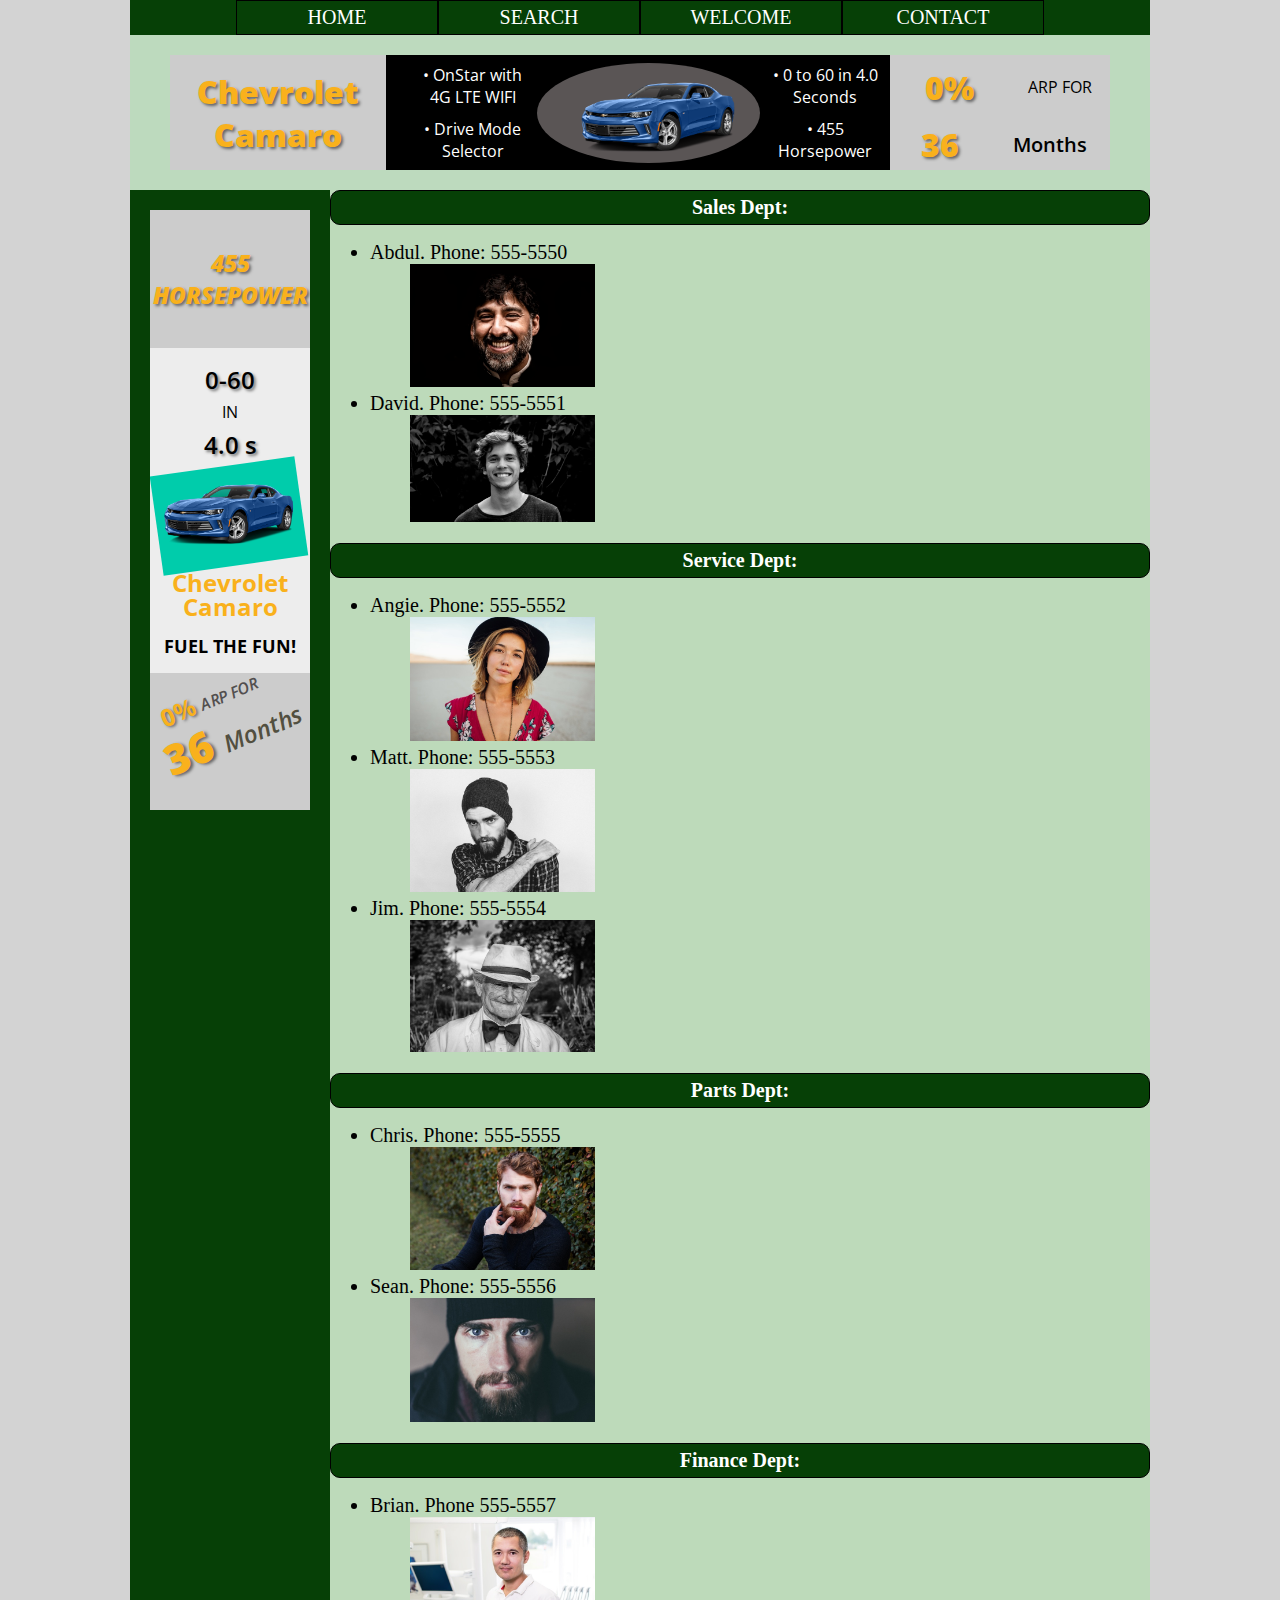
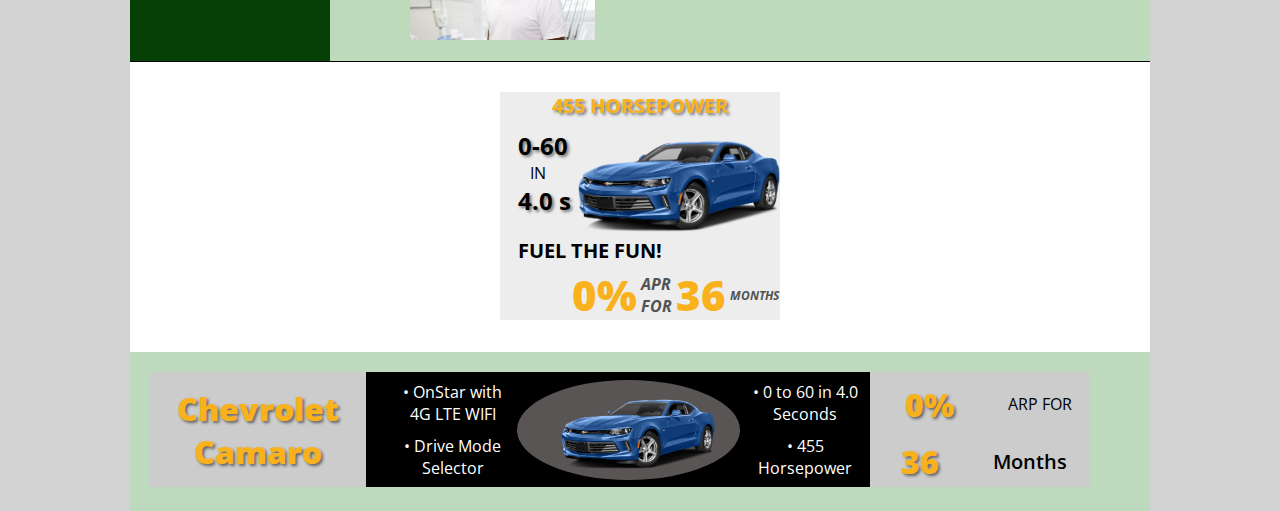
<file: index.html>
<!DOCTYPE html>
<html>

<head>
  <meta charset="utf-8">
  <title>Staff Page</title>
  <link rel="stylesheet" href="HTML & CSS/style.css">
</head>

<body>
  <header>
    <div class="nav-wide">
      <nav>
        <ul class="nav-bar">
          <a href="#">
            <li class="nav-item">Home</li>
          </a>
          <div class="dropdown">
            <a href="#">
              <li class="nav-item" id="search">Search</li>
            </a>
            <div class="search-content">
              <a href="#">
                Search New
              </a>
              <a href="#">
                Search Used
              </a>
              <a href="#">
                Search Cars
              </a>
              <a href="#">
                Search Trucks
              </a>
              <a href="#">
                Search SUV's
              </a>
              <a href="#">
                Request Quote
              </a>
            </div>
          </div>
          <a href="#">
            <li class="nav-item" id="welcome">Welcome</li>
          </a>
          <a href="#">
            <li class="nav-item" id="contact">Contact</li>
          </a>
        </ul>
      </nav>
    </div>
    <div class="topAd">
      <iframe src="Design/Banner.html" scrolling="no" width="940" height="115" style="border: none;"></iframe>
    </div>
  </header>
  <aside class="sidead">
    <iframe src="Design/Skyline.html" width="160" height="600" scrolling="no" style="border: none;"></iframe>
  </aside>
  <main>
    <section class="contacts" id="sales">
      <h4 class="contact-header">Sales Dept:</h4>
      <ul>
        <li>Abdul. Phone: 555-5550
          <ul class="innerList">
            <li><img src="HTML & CSS/staff_photos/abdul_photo.jpeg" alt="Photo of Abdult"> </li>
          </ul>
        </li>
        <li>David. Phone: 555-5551
          <ul class="innerList">
            <li><img src="HTML & CSS/staff_photos/david_photo.jpeg" alt="Photo of David"></li>
          </ul>
        </li>
      </ul>
    </section>
    <section class="contacts" id="Service">
      <h4 class="contact-header">Service Dept:</h4>
      <ul>
        <li>Angie. Phone: 555-5552
          <ul class="innerList">
            <li><img src="HTML & CSS/staff_photos/angie_photo.jpeg" alt="Photo of Angie"></li>
          </ul>
        </li>
        <li>Matt. Phone: 555-5553
          <ul class="innerList">
            <li><img src="HTML & CSS/staff_photos/matt_photo.jpeg" alt="Photo of Matt"></li>
          </ul>
        </li>
        <li>Jim. Phone: 555-5554
          <ul class="innerList">
            <li><img src="HTML & CSS/staff_photos/jim_photo.jpeg" alt="Photo of Jim"></li>
          </ul>
        </li>
      </ul>
    </section>
    <section class="contacts" id="Parts">
      <h4 class="contact-header">Parts Dept:</h4>
      <ul>
        <li>Chris. Phone: 555-5555
          <ul class="innerList">
            <li><img src="HTML & CSS/staff_photos/chris_photo.jpeg" alt="Photo of Chris"></li>
          </ul>
        </li>
        <li>Sean. Phone: 555-5556
          <ul class="innerList">
            <li><img src="HTML & CSS/staff_photos/sean_photo.jpeg" alt="Photo of Sean"></li>
          </ul>
        </li>
      </ul>
    </section>
    <section class="contacts" id="Finance">
      <h4 class="contact-header">Finance Dept:</h4>
      <ul>
        <li>Brian. Phone 555-5557
          <ul class="innerList">
            <li><img src="HTML & CSS/staff_photos/brian_photo.jpeg" alt="Photo of Brian"></li>
          </ul>
        </li>
      </ul>
    </section>
  </main>
  <div class="adMain">
    <iframe src="Design/Rectangle.html" width="300" height="250" scrolling="no" style="border: none;"></iframe>
  </div>
  <footer>
    <iframe src="Design/Banner.html" scrolling="no" width="940" height="115" style="border: none;"></iframe>
  </footer>

  <script src="https://ajax.googleapis.com/ajax/libs/jquery/3.2.1/jquery.min.js"></script>
</body>

</html>
</file>
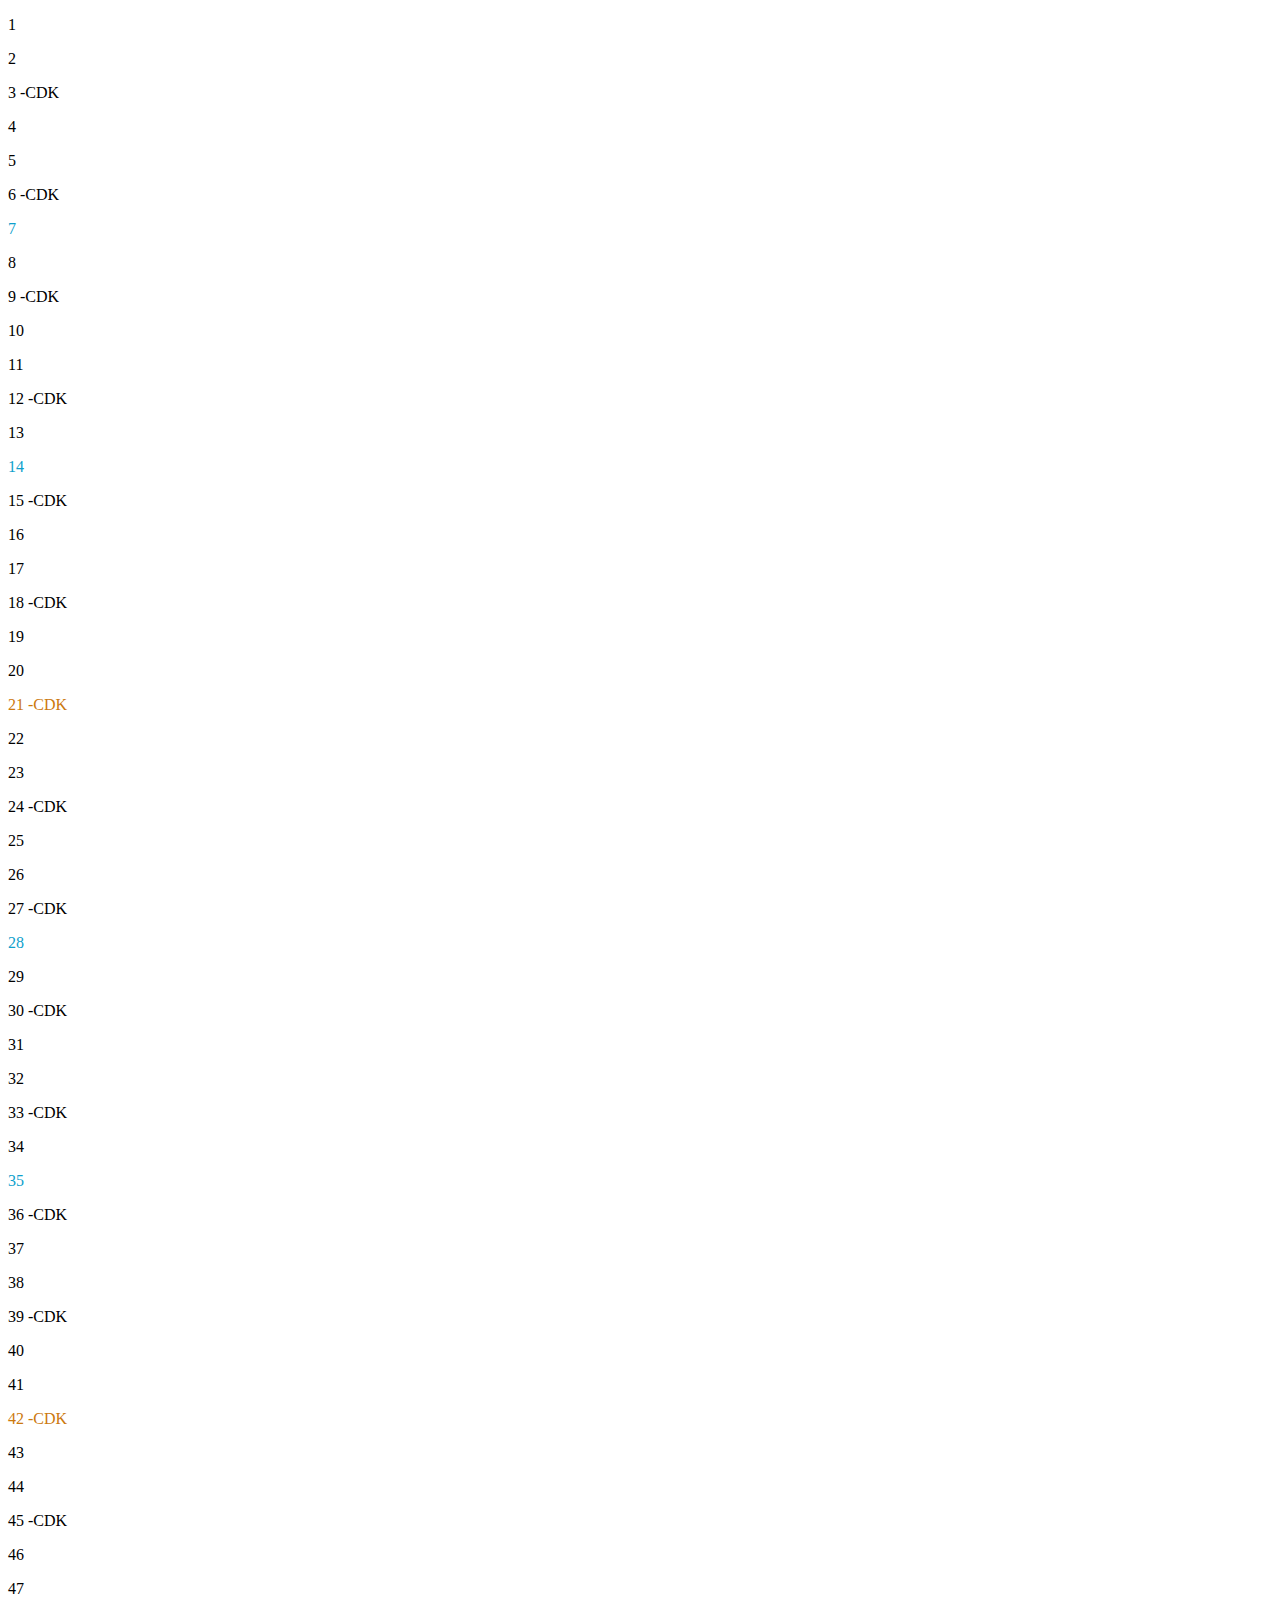
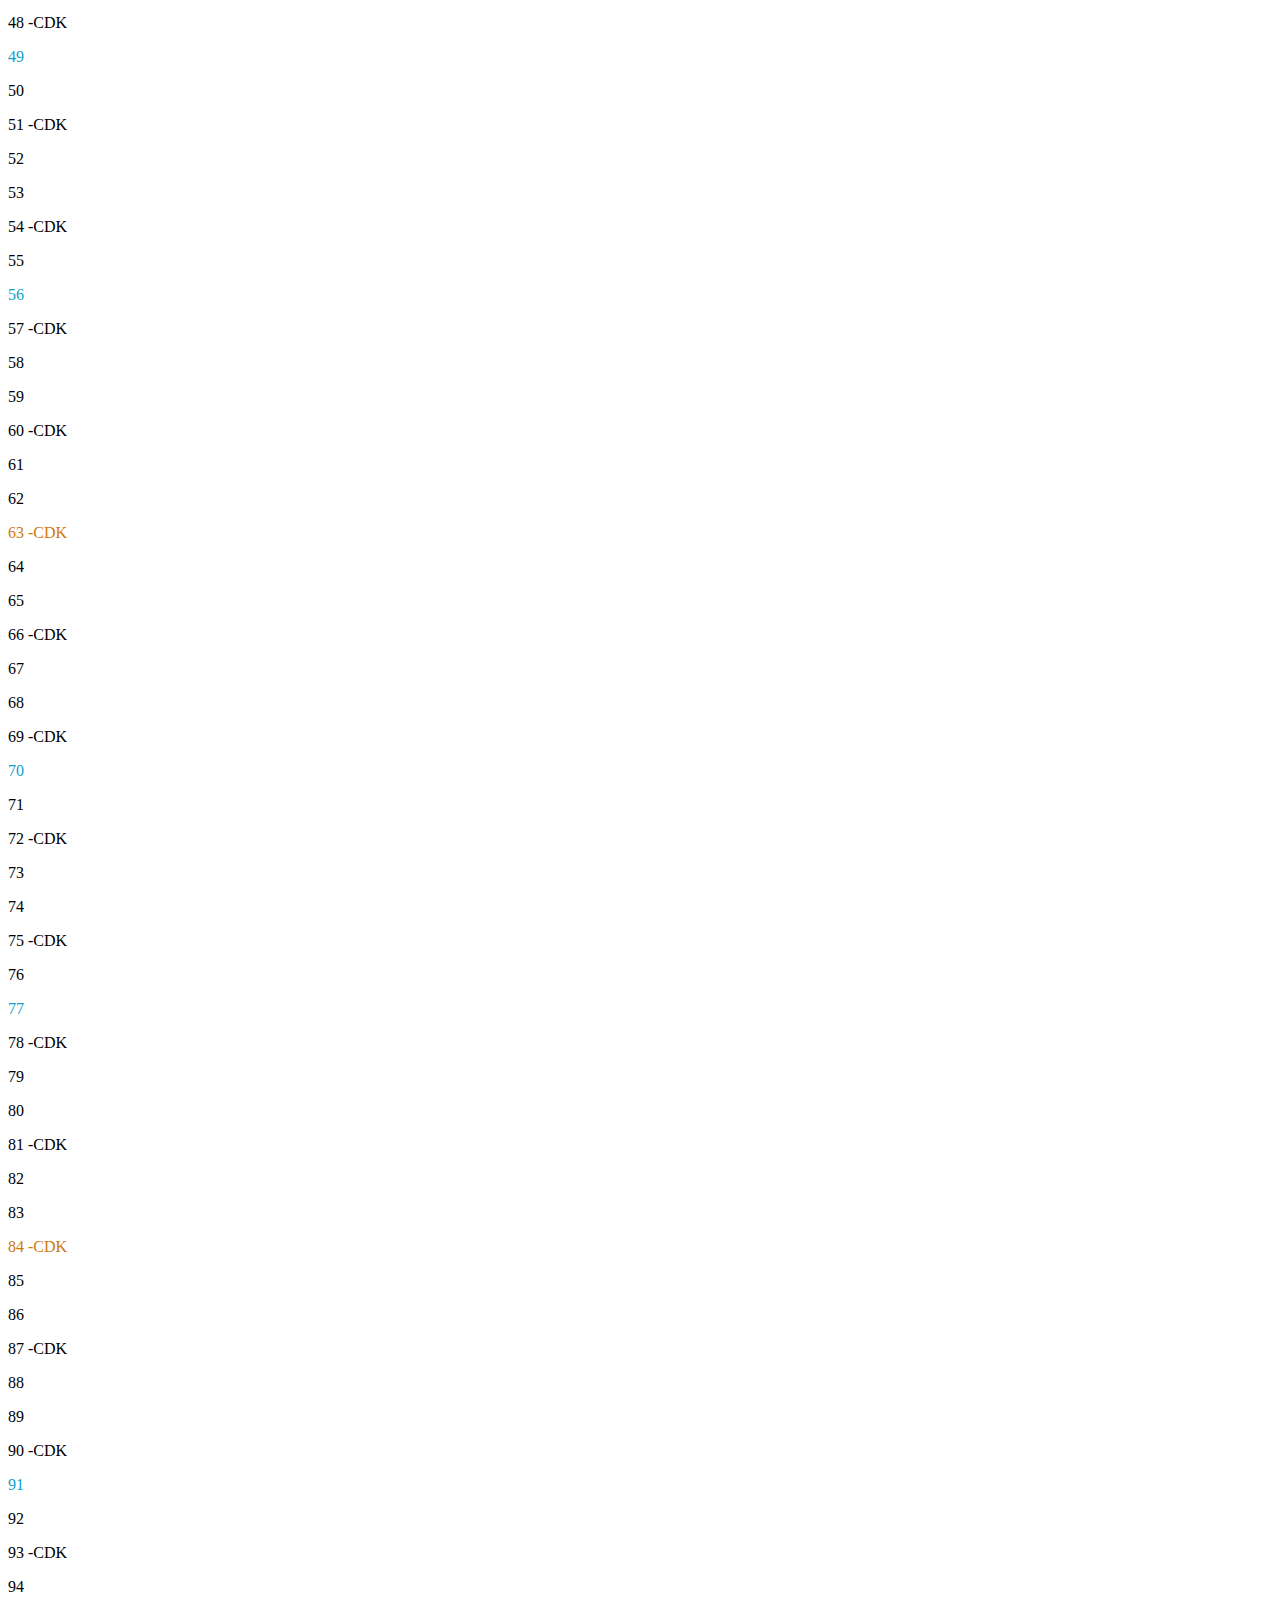
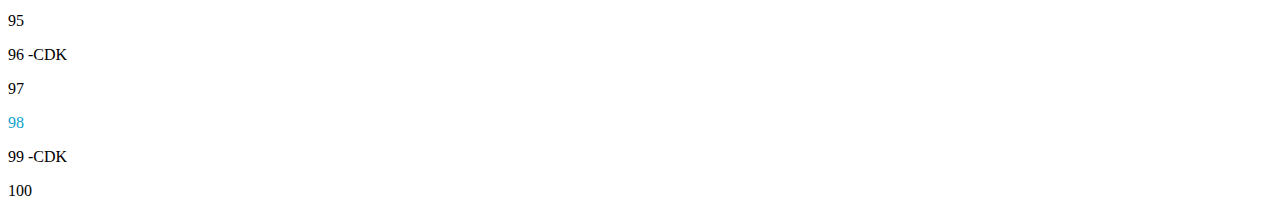
<file: Javascript_jQuery/index.html>
<!DOCTYPE html>
<html>
  <head>
    <meta charset="utf-8">
    <title>Javascript/jQuery</title>
    <style media="screen">
      .orange {
        color: #CC790E;
      }
      .blue {
        color: #0E9FCC;
      }
    </style>
  </head>
  <body>
    <div class="numbers"></div>
  </body>
  <script src="https://ajax.googleapis.com/ajax/libs/jquery/3.2.1/jquery.min.js"></script>
  <script type="text/javascript">
  $numbers = $('.numbers');

  for (var i = 1; i <= 100; i++) {
    //Checks to see if i is divisible by 3 and 7
    if (i%3 === 0 && i%7 === 0) {
      // Appends i to numbers and adds a paragraph with a class or orange
      // and also adds -CDK to the end
      $numbers.append("<p class='orange'>" + i + " -CDK </p>");
      // Checks to see if i is divisible by only 7
    } else if(i%7 === 0) {
      // Appends i to numbers adds a paragraph with class of blue
      $numbers.append("<p class='blue'>" + i + "</p>");
      // Checks to see if i is divisible by only 3
    } else if (i%3 === 0) {
      // Appends i to numbers adds a paragraph with no class
      // and also -CDK to it also
      $numbers.append("<p>" + i + " -CDK </p>");
    } else {
      // Appends paragraph with i if it doesn't fit any of the
      // other tests
      $numbers.append("<p>" + i + "</p>");
    }
  }
  </script>
  <!-- <script src="script.js" charset="utf-8"></script> -->
</html>
</file>
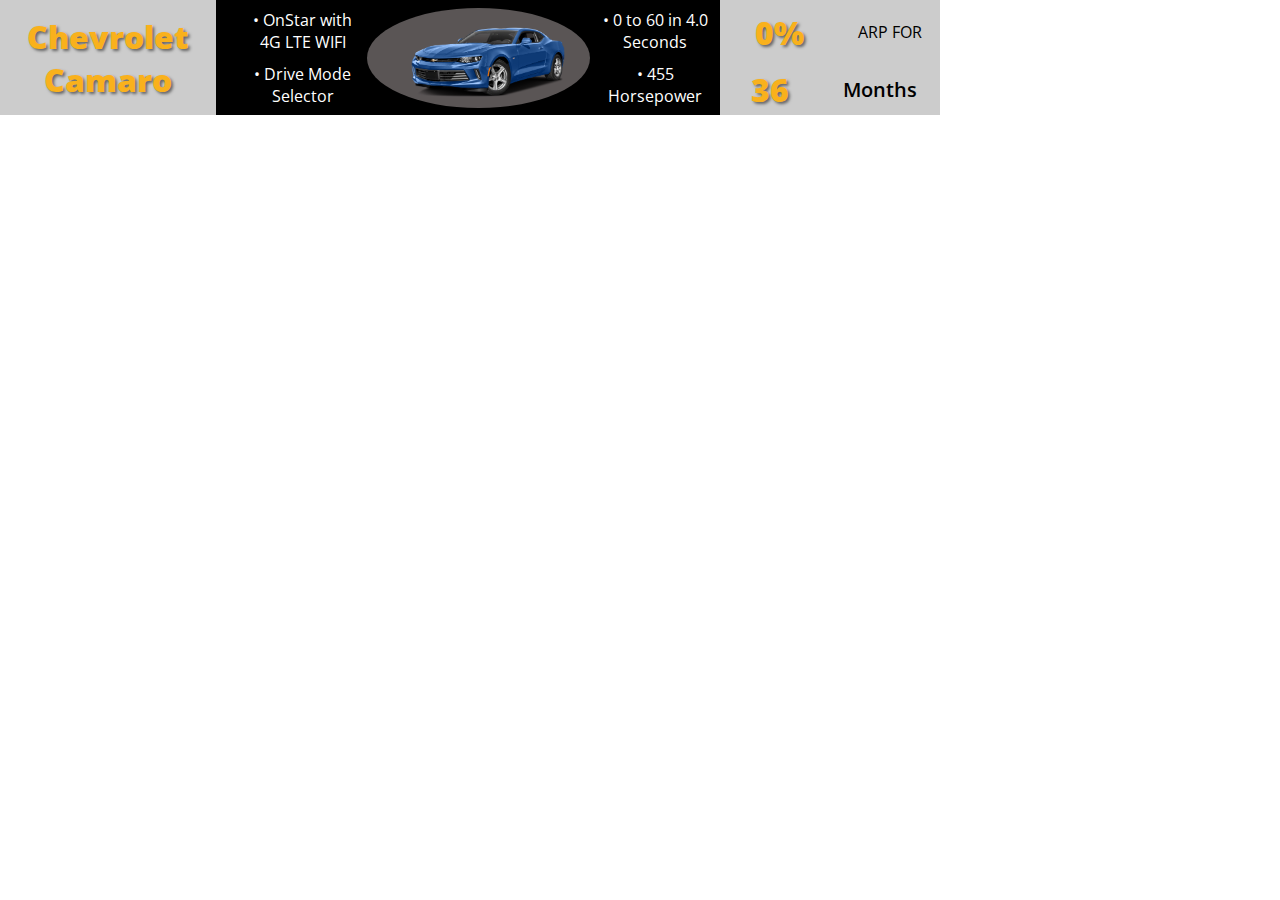
<file: Design/Banner.html>
<!DOCTYPE html>
<html>

<head>
  <meta charset="utf-8">
  <title>Banner</title>
  <link rel="stylesheet" type="text/css" href="https://fonts.googleapis.com/css?family=Open+Sans:800,400,600">
</head>

<body style="padding: 0; margin: 0;">
  <div style="width: 940px; height: 115px; background-color: #000000;">
    <table border="0" cellpadding="0" cellspacing="0">
      <tr>
        <td style="width: 216px; height: 115px; background-color: rgb(204,204,204);">
          <div>
            <p style="padding: 0; margin: 0; font-weight: 800; color: rgb(249, 177, 28); font-size: 32px; font-family: 'Open Sans'; text-align: center; text-shadow: rgba(0,0,0,.5) 2px 2px 3px;">Chevrolet Camaro</p>
          </div>
        </td>
        <td style="width: 130px; padding-left: 22px;">
          <p style="margin: 0; padding: 5px; font-weight: 400; color: rgb(255,255,255); font-size: 16px; font-family: 'Open Sans'; text-align: center;">• OnStar with 4G LTE WIFI</p>
          <p style="margin: 0; padding: 5px; font-weight: 400; color: rgb(255,255,255); font-size: 16px; font-family: 'Open Sans'; text-align: center;">• Drive Mode Selector</p>
        </td>
        <td>
          <div style="width: 223px; height: 100px;">
            <div style="background-color: rgb(90,85,85); width: 100%; height: 100%; border-radius: 50%;">
              <img src="img/2017-Chevrolet-Camaro.png" alt="" width="166" height="91" style="position: absolute; left: 405px; top: 17px;">
            </div>
          </div>
        </td>
        <td style="width: 130px;">
          <p style="margin: 0; padding: 5px; font-weight: 400; color: rgb(255,255,255); font-size: 16px; font-family: 'Open Sans'; text-align: center;">• 0 to 60 in 4.0 Seconds</p>
          <p style="margin: 0; padding: 5px; font-weight: 400; color: rgb(255,255,255); font-size: 16px; font-family: 'Open Sans'; text-align: center;">• 455 Horsepower</p>
        </td>
        <td style="width: 220px; height: 115px; background-color: rgb(204, 204, 204); text-align: center;">
          <table border="0" cellpadding="0" cellspacing="0" style="width: 100%; height: 100%;">
            <tr>
              <td style="padding-left: 20px;">
                <p style="margin: 0;font-weight: 800; color: rgb(249, 177, 28); font-size: 32px; font-family: 'Open Sans'; text-align: center; text-shadow: rgba(0,0,0,.5) 2px 2px 3px;">0%</p>
              </td>
              <td style="padding-left: 20px;">
                <p style="font-weight: 400; font-size: 16px; font-family: 'Open Sans'; text-align: center;">ARP FOR</p>
              </td>
            </tr>
            <tr>
              <td>
                <p style="margin: 0; font-weight: 800; color: rgb(249, 177, 28); font-size: 32px; font-family: 'Open Sans'; text-align: center; text-shadow: rgba(0,0,0,.5) 2px 2px 3px;">36</p>
              </td>
              <td>
                <p style="margin: 0; font-weight: 600; font-size: 20px; font-family: 'Open Sans'; text-align: center; text-transfrom: uppercase;">Months</p>
              </td>
            </tr>
          </table>
        </td>
      </tr>
    </table>
  </div>
</body>

</html>
</file>
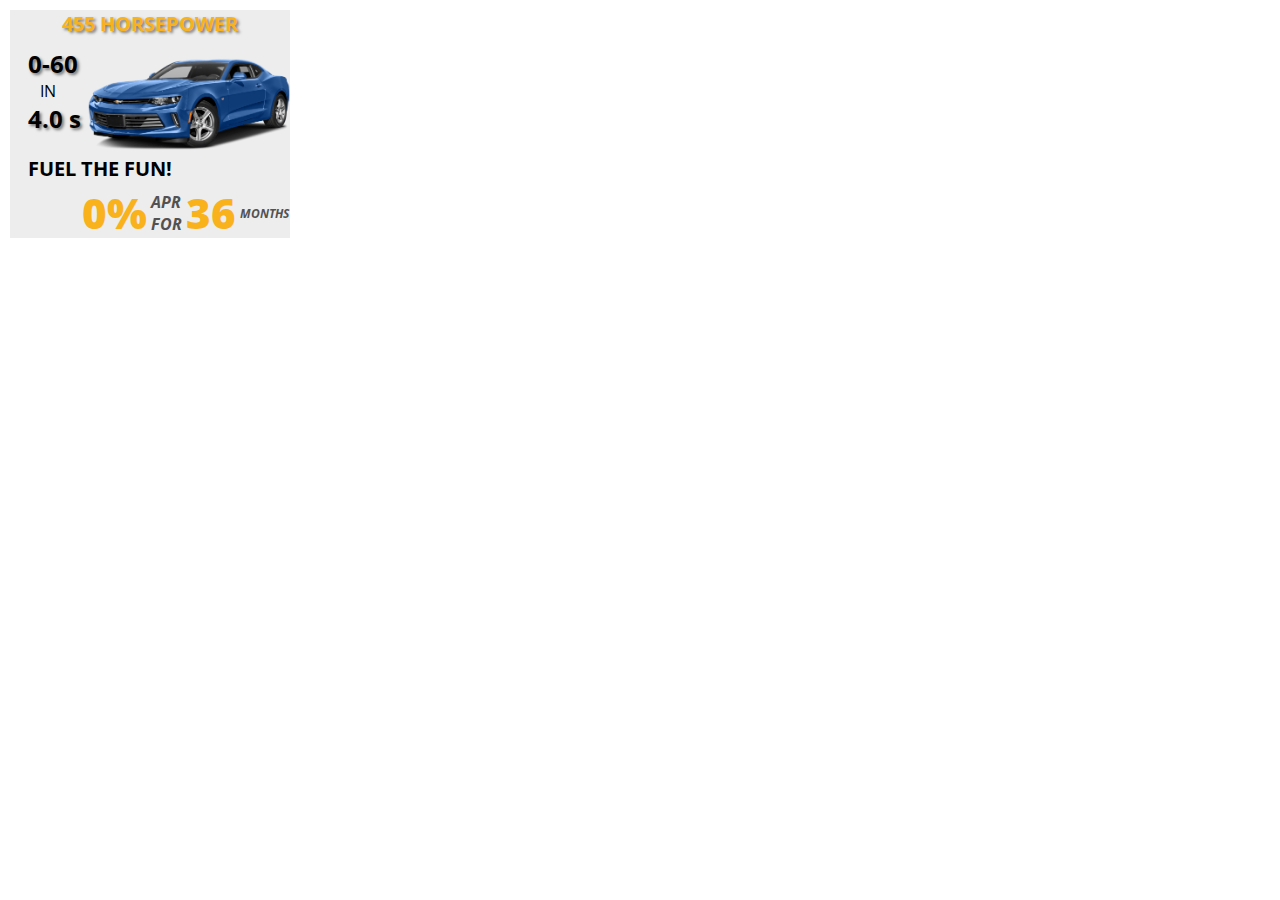
<file: Design/Rectangle.html>
<!DOCTYPE html>
<html>

<head>
  <meta charset="utf-8">
  <title>Rectangle</title>
  <link class="" id="e_0" rel="stylesheet" type="text/css" href="https://fonts.googleapis.com/css?family=Open+Sans:700,700i,800,400">
  <style>

  </style>
</head>

<body style="width: 300px; height: 250px padding: 0; margin: 0;">
  <div class="background" style="background-color: rgba(204,204,204, .35); height: 228px; width: 280px; margin-left: 10px; margin-top: 10px;">
    <img src="img/2017-Chevrolet-Camaro.png" alt="2017 Blue Camaro" width="218" height="119" style="position: absolute; top: 45px; left: 80px;">
    <div class="header">
      <h3 style="margin: 0; text-align: center; font-family: 'Open Sans'; color: rgb(249, 177, 28); font-size: 20px; text-shadow: rgba(0,0,0,.5) 2px 2px 3px;">455 HORSEPOWER</h3>
    </div>
    <div class="0-60" style="padding-left: 18px; padding-top: 10px; font-family: 'Open Sans';">
      <h3 style="font-size: 24px; margin: 0; font-weight: 700; text-shadow: rgba(0,0,0,0.5) 2px 2px 3px;">0-60</h3>
    </div>
    <div class="IN" style="padding-left: 30px; font-family: 'Open Sans';">
      <h3 style="margin: 0; padding: 0; font-weight: 400; font-size: 16px;">IN</h3>
    </div>
    <div class="sec" style="padding-left: 18px; font-family: 'Open Sans';">
      <h3 style="font-size: 24px; margin: 0; padding: 0; font-weight: 700; text-shadow: rgba(0,0,0,0.5) 2px 2px 3px;">4.0 s</h3>
    </div>
    <div class="fuel the fun" style="padding-left: 18px; padding-top: 20px; font-family: 'Open Sans';">
      <h4 style="margin: 0; padding: 0; font-weight: 700px; font-size: 20px; text-transform: uppercase;">FUEL THE FUN!</h4>
    </div>
    <div class="zero_percent" style="padding-left: 70px;">
      <table border="0" cellpadding="2px" cellspacing="0">
        <tr>
          <td>
            <span style="margin: 0; padding: 0; font-weight: 800; color: rgb(249,177,28); font-size: 42px; font-family: 'Open Sans'; line-height: 1.4;">0%</span>
          </td>
          <td>
            <table border="0" cellpadding="0" cellspacing="0" style="font-weight: 700; font-style: italic; color: rgb(82,82,82); text-transform: uppercase; font-family: 'Open Sans';">
              <tr>
                <td>APR</td>
              </tr>
              <tr>
                <td>FOR</td>
              </tr>
            </table>
          </td>
          <td>
            <span style="margin: 0 padding: 0; font-weight: 800; color: rgb(249, 177, 28); font-size: 42px; font-family: 'Open Sans'; line-height: 1.4;">36</span>
          </td>
          <td>
            <span style="margin: 0; padding: 0; font-weight: 700; font-style: italic; color: rgb(82,82,82); font-size: 12px; font-family: 'Open Sans'; letter-spacing: 0px;">MONTHS</span>
          </td>
        </tr>
      </table>
    </div>
  </div>
</body>

</html>
</file>
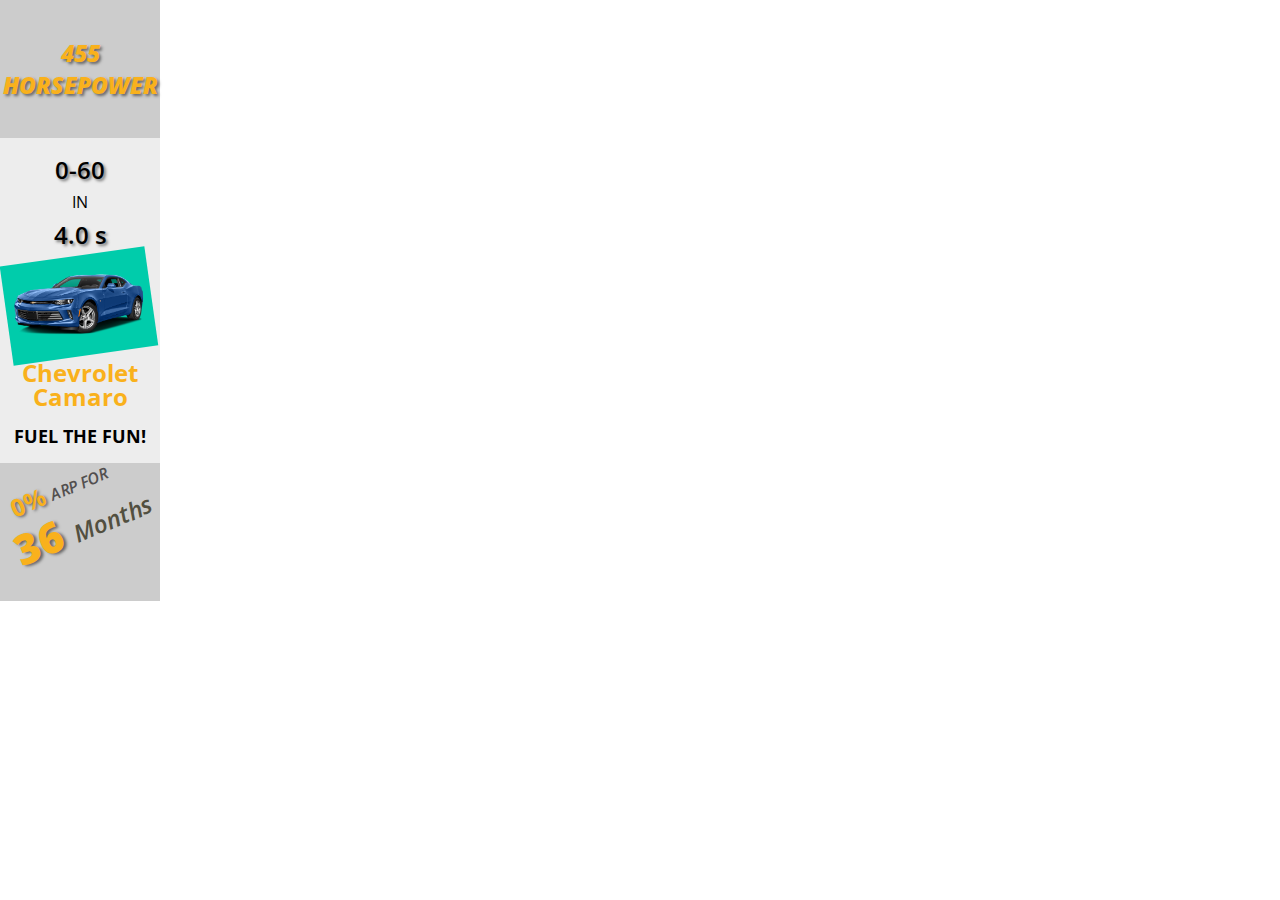
<file: Design/Skyline.html>
<!DOCTYPE html>
<html>

<head>
  <meta charset="utf-8">
  <title>Skyline</title>
  <link class="" id="e_0" rel="stylesheet" type="text/css" href="https://fonts.googleapis.com/css?family=Open+Sans:800i,600,400,700,600i">
</head>

<body style="padding: 0; margin: 0;">
  <div style="width: 160px; height: 600px; background-color: rgb(237, 237, 237);">
    <!-- TOP -->
    <div style="width: 160px; height: 138px; transform: none;">
      <div style="background-color: rgb(204,204,204); height: 100%; width: 100%;">
        <div style="padding-left: 3px; padding-top: 37px; width: 155px;">
          <h3 style="margin: 0; padding: 0; text-align: center; font-family: 'Open Sans'; font-weight: 800; font-style: italic; color: rgb(249,177,28); font-size: 23px; text-shadow: rgba(0,0,0,0.5) 2px 2px 3px;">455 HORSEPOWER</h3>
        </div>
      </div>
    </div>
    <!-- TOP -->
    <!-- MIDDLE  margin: 0; padding: 0; -->
    <div style="padding-top: 15px;">
      <p style="margin: 0; padding: 0; font-weight: 600; font-style: normal; font-size: 24px; font-family: 'Open Sans'; text-align: center; text-shadow: rgba(0, 0, 0, .5) 2px 2px 3px;">0-60</p>
    </div>
    <div style="padding-top: 5px;">
      <p style="margin: 0; padding: 0; font-weight: 400; font-style: normal; font-size: 16px; font-family: 'Open Sans'; text-align: center;">IN</p>
    </div>
    <div style="padding-top: 5px; margin-bottom: 5px;">
      <p style="margin: 0; padding: 0; font-weight: 600; font-style: normal; font-size: 24px; font-family: 'Open Sans'; text-align: center; text-shadow: rgba(0,0,0, .5) 2px 2px 3px;">4.0 s</p>
    </div>
    <div>
      <table style="background-color: rgb(0, 204, 171); transform: rotate(352deg);height: 100px; margin-left: 6px;">
        <tr>
          <td>
            <img src="img/2017-Chevrolet-Camaro.png" alt="Blue 2017 Chevrolet Camaro SS" width="140" height="79" style="transform: rotate(-352deg);">
          </td>
        </tr>
      </table>
    </div>
    <div>
      <p style="font-weight: 700; font-style: normal; color: rgb(249, 177, 28); font-size: 24px; font-family: 'Open Sans'; text-align: center; line-height: 1; margin: 5px;">Chevrolet Camaro</p>
    </div>
    <div>
      <p style="font-weight: 700; font-size: 18px; font-family: 'Open Sans'; text-align: center; line-height: 1; text-transform: uppercase;">FUEL THE FUN!</p>
    </div>
    <!-- MIDDLE -->
    <!-- BOTTOM -->
    <div style="width: 160px; height: 138px; transform: none;">
      <div style="background-color: rgb(204,204,204); height: 100%; width: 100%;">
        <div style="transform: rotate(337deg); padding-left: 5px;">
          <span style="font-weight: 700; color: rgb(249, 177, 28); font-size: 24px; font-family: 'Open Sans'; text-align: center; text-shadow: rgba(0, 0, 0, 0.5) 2px 2px 3px;"> 0% </span>
          <span style="font-weight: 600; font-style: italic; color: rgb(82, 79, 79); font-size: 16px; font-family: 'Open Sans'; text-align:center;"> ARP FOR </span>
        </div>
        <div style="transform: rotate(337deg); padding-left: 10px; padding-bottom: 0; margin-bottom: 0;">
          <span style="font-weight: 800; color: rgb(249, 177, 28); font-size: 42px; font-family: 'Open Sans'; text-align: center; text-transform: uppercase; text-shadow: rgba(0,0,0,0.5) 2px 2px 3px;"> 36 </span>
          <span style="font-weight: 600; font-style: italic; color: rgb(82, 79, 64); font-size: 24px; font-family: 'Open Sans'; text-align: center;"> Months </span>
        </div>
      </div>
    </div>
  </div>
  <!-- BOTTOM -->
</body>

</html>
</file>
<file: HTML & CSS/style.css>
html {
  background-color: lightgrey;
  padding: 0;
  margin: 0;
}

body {
  width: 1020px;
  margin: 0 auto;
  background-color: #064006;
}

main {
  height: 100%;
  display: flex;
  flex-direction: column;
  justify-content: flex-start;
  align-content: space-between;
}

nav ul {
  width: 100%;
  list-style: none;
  text-align: center;
  padding: 0;
  margin: 0;
  display: flex;
  justify-content: center;
  align-items: center;
}

a {
  text-decoration: none;
}

.nav-item {
  width: 200px;
  color: white;
  display: block;
  padding: 5px 0px;
  border: .5px black solid;
  background-color: #064006;
  text-transform: uppercase;
}

.nav-item:hover {
  background-color: #bddabe;
  color: #3e533f;
}

.nav-wide {
  width: 1020px;
  height: 100%;
  background-color: #064006;
}

.search-content {
  display: none;
  position: absolute;
  background-color: #f9f9f9;
  min-width: inherit;
  z-index: 1;
}

.search-content a {
  color: black;
  padding: 5px 0px;
  text-decoration: none;
  display: block;
}

.search-content a:hover {
  background-color: #f1f1f1;
}

.dropdown:hover .home-content {
  display: block;
}

.dropdown:hover .search-content {
  display: block;
}

.dropdown:hover #search {
  background-color: #bddabe;
  color: #3e533f;
}

.search-content a {
  border: 1px black solid;
  width: 200px;
}

.search-content a:hover {
  background: #5f5f5f;
  color: #ffffff;
}

.sidead {
  height: 100%;
  float: left;
  clear: both;
}

iframe {
  margin: 20px;
}

.topAd {
  display: flex;
  justify-content: center;
  align-content: center;
}

.profilePhoto {
  width: 75px;
  height: 75px;
  border-radius: 50%;
  display: block;
}

.innerList {
  list-style: none;
}

.innerList img {
  height: 25%;
  width: 25%;
}

aside {
  height: 100%;
  background-color: #064006;
}

header, footer {
  background-color: #bddabe;
}

.contact-header {
  text-align: center;
  font-size: 20px;
  margin: 0;
  padding: 5px;
  border: 1px solid black;
  border-radius: 10px;
  background-color: #064006;
  color: #ffffff;
}

.contacts {
  background-color: #bddaba;
}

li {
  font-size: 20px;
}

.adMain {
  display: flex;
  justify-content: center;
  align-content: center;
  background-color: #ffffff;
  border-top: 1px black solid;
}
</file>
